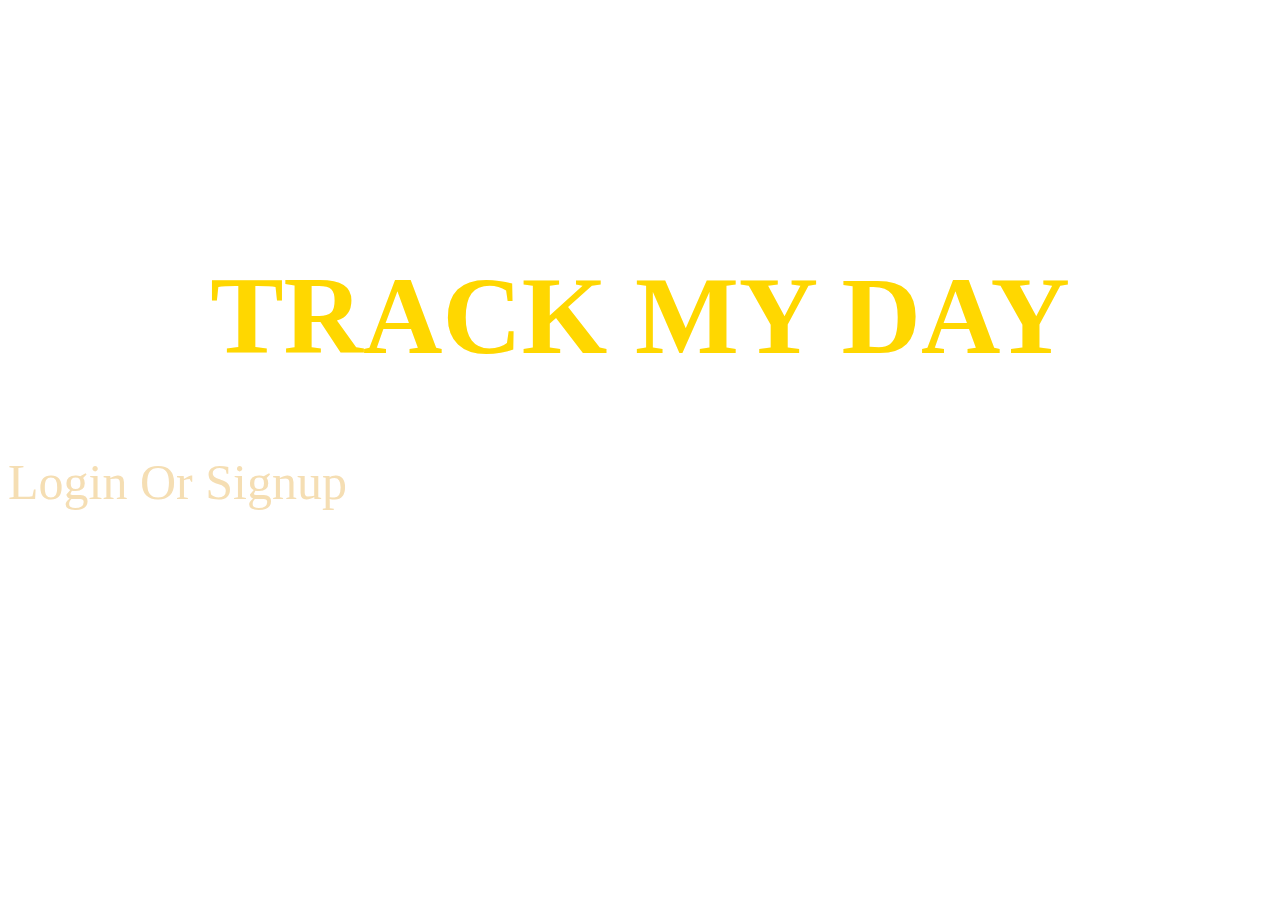
<file: activityTracker/src/main/resources/templates/index.html>
<!DOCTYPE html>
<html lang="en" xmlns:th="http://www.thymeleaf.org">
<head>
    <meta charset="UTF-8">
    <title>Activity Tracker</title>
    <link rel="stylesheet" type="text/css" th:href="@{/webjars/bootstrap/css/bootstrap.min.css}" />
</head>
<body style="background-image: url(https://www.freecodecamp.org/news/content/images/size/w2000/2022/09/jonatan-pie-3l3RwQdHRHg-unsplash.jpg)">
<header>
    <div class="container-fluid text-center">
        <nav style="text-align: center">
            <h1 style="color: gold;
                        margin-top: 20%;
                        font-size: 110px">TRACK MY DAY</h1>
        </nav>

        <div>
            <p style="color: wheat; font-size: 50px">

                <a class="text-decoration-none" th:href="@{/user/login}">Login</a> Or
                <a class="text-decoration-none" th:href="@{/user/register}">Signup</a>

            </p>
        </div>
    </div>
</header>
</body>
</html>
</file>
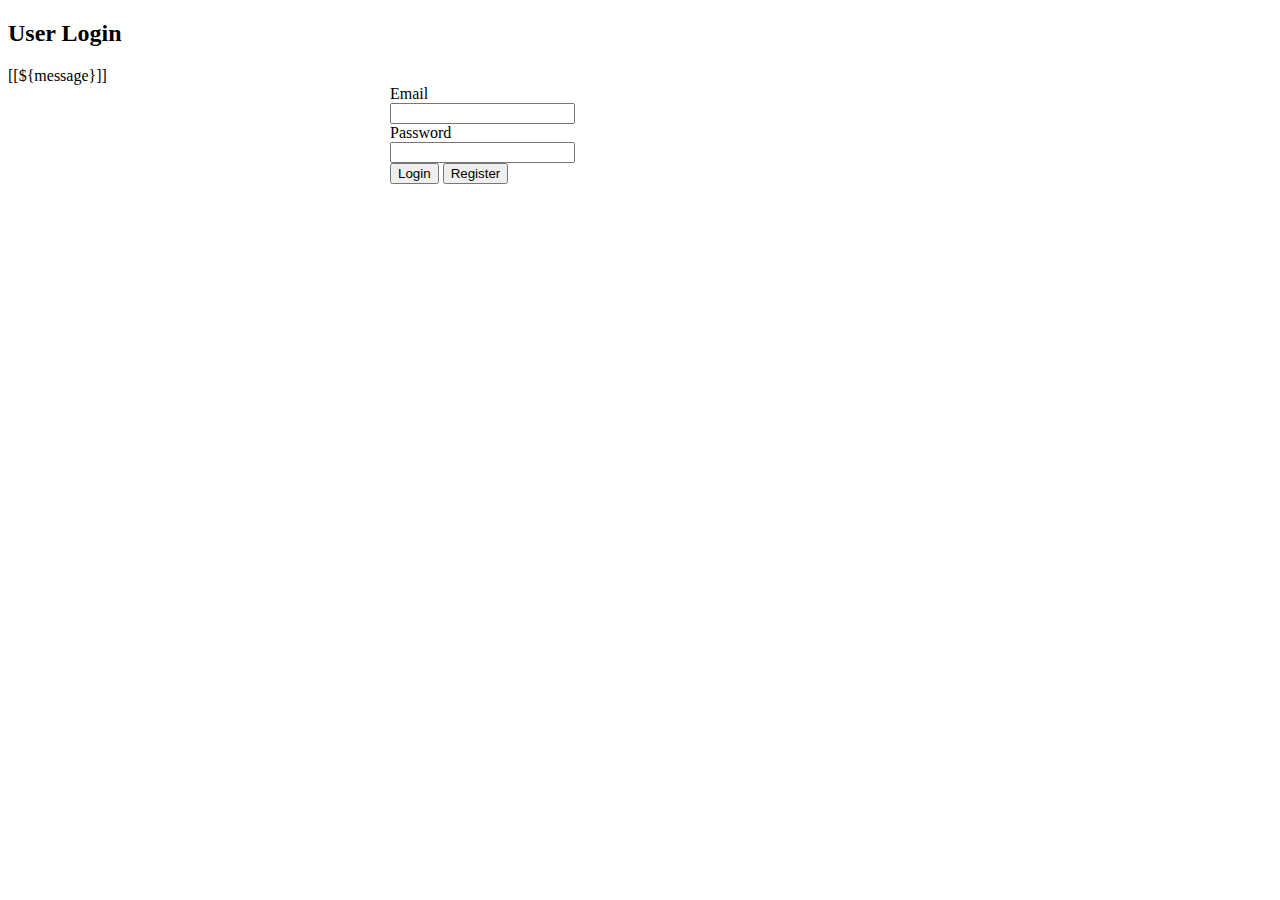
<file: activityTracker/src/main/resources/templates/login.html>
<!DOCTYPE html>
<html lang="en" xmlns:th="http://www.thymeleaf.org">
<head>
    <meta charset="UTF-8">
    <title>Welcome Page</title>
    <link rel="stylesheet" type="text/css" th:href="@{/webjars/bootstrap/css/bootstrap.min.css}"/>
</head>
<body>
<div class="container-fluid">
    <div class="text-center"><h2>User Login</h2></div>

    <div th:if="${#messages}" class="alert alert-dismissible text-center">
        [[${message}]]
    </div>

    <form th:action="@{/user/login}" method="post" th:object="${userLogin}"
          style="max-width: 500px; margin: 0 auto;">
        <div class="border border-secondary rounded p-3">
            <div class="form-group row">
                <label class="col-sm-4 col-form-label">Email</label>
                <div class="col-sm-8">
                    <input type="email" th:field="*{email}" class="form-control" required minlength="8" maxlength="45">
                </div>

                <label class="col-sm-4 col-form-label">Password</label>
                <div class="col-sm-8">
                    <input type="password" th:field="*{password}" class="form-control" required minlength="4"
                           maxlength="15">
                </div>
            </div>
            <div class="text-center">
                <button type="submit" class="btn btn-primary">Login</button>
                <button type="button" class="btn btn-secondary" onclick="cancelForm()">Register</button>
            </div>
        </div>
    </form>
</div>
<script type="text/javascript">
    function cancelForm() {
        window.location = "[[@{/user/register}]]";
    }
</script>
</body>
</html>
</file>
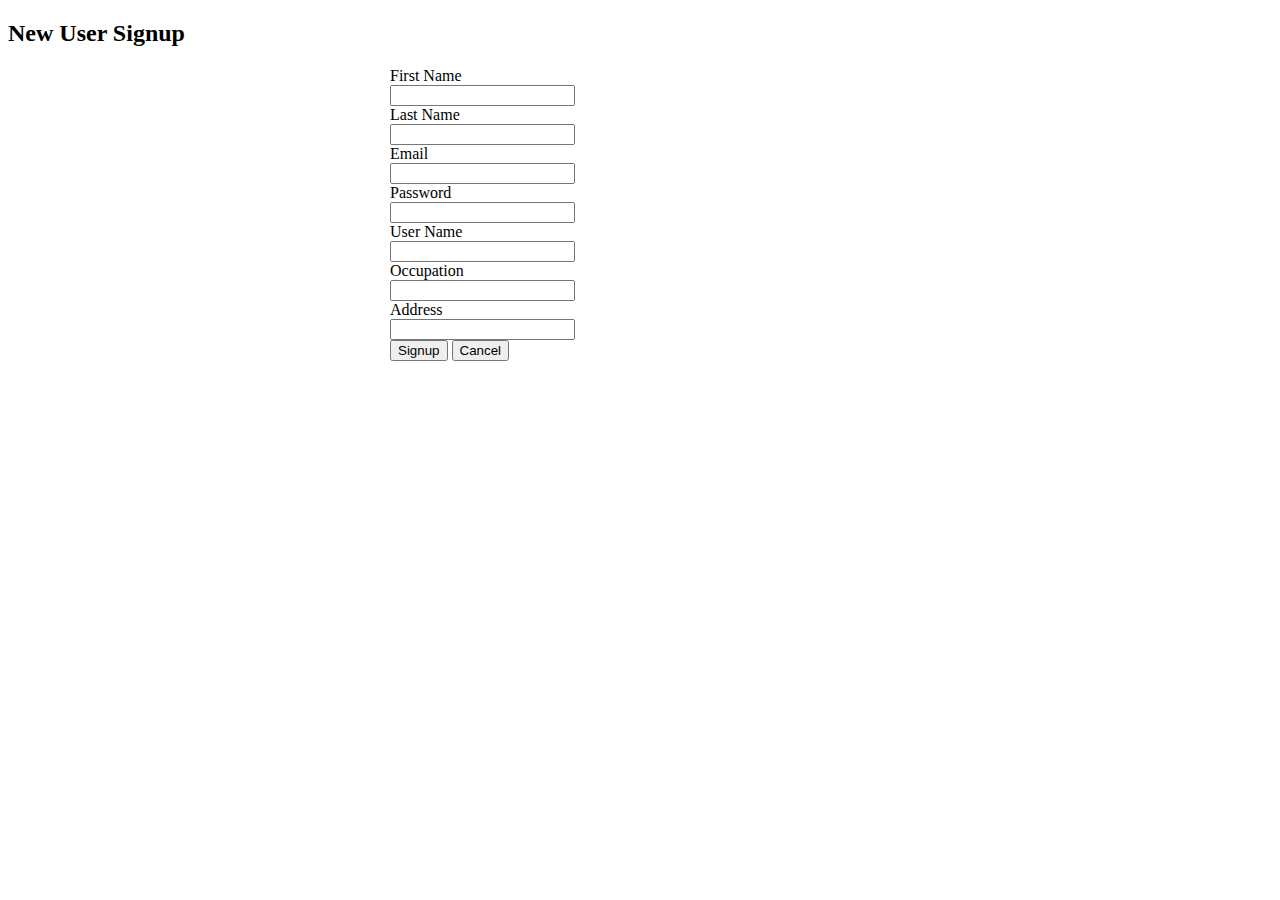
<file: activityTracker/src/main/resources/templates/register.html>
<!DOCTYPE html>
<html lang="en" xmlns:th="http://www.thymeleaf.org">
<head>
    <meta charset="UTF-8">
    <title>Welcome Page</title>
    <link rel="stylesheet" type="text/css" th:href="@{/webjars/bootstrap/css/bootstrap.min.css}"/>
</head>

<style>
  .error{
    color: red;
  }
</style>

<body>
<div class="container-fluid">
    <div class="text-center"><h2>New User Signup</h2></div>

    <form th:action="@{/user/register}" method="post" th:object="${userRegister}"
          style="max-width: 500px; margin: 0 auto;">
        <div class="border border-secondary rounded p-3">
            <div class="form-group row">
                <label class="col-sm-4 col-form-label">First Name</label>
                <div class="col-sm-8">
                  <span th:if="${#fields.hasErrors('firstName')}"
                        th:errors="*{firstName}"
                        class="error"
                  ></span>
                  <input type="text" th:field="*{firstName}" class="form-control">
                </div>

                <label class="col-sm-4 col-form-label">Last Name</label>
                <div class="col-sm-8">
                  <span th:if="${#fields.hasErrors('lastName')}"
                        th:errors="*{lastName}"
                        class="error"
                  ></span>
                    <input type="text" th:field="*{lastName}" class="form-control" minlength="2" maxlength="45">
                </div>

                <label class="col-sm-4 col-form-label">Email</label>
                <div class="col-sm-8">
                  <span th:if="${#fields.hasErrors('email')}"
                        th:errors="*{email}"
                        class="error"
                  ></span>
                    <input type="email" th:field="*{email}" class="form-control" required>
                </div>

                <label class="col-sm-4 col-form-label">Password</label>
                <div class="col-sm-8">
                  <span th:if="${#fields.hasErrors('password')}"
                        th:errors="*{password}"
                        class="error"
                  ></span>
                    <input type="password" th:field="*{password}" class="form-control" required>
                </div>

                <label class="col-sm-4 col-form-label">User Name</label>
                <div class="col-sm-8">
                  <span th:if="${#fields.hasErrors('userName')}"
                        th:errors="*{userName}"
                        class="error"
                  ></span>
                    <input type="text" th:field="*{userName}" class="form-control">
                </div>

                <label class="col-sm-4 col-form-label">Occupation</label>
                <div class="col-sm-8">
                    <input type="text" th:field="*{occupation}" class="form-control">
                </div>

                <label class="col-sm-4 col-form-label">Address</label>
                <div class="col-sm-8">
                    <input type="text" th:field="*{address}" class="form-control" >
                </div>
            </div>

            <div class="text-center">
                <button type="submit" class="btn btn-primary m-2">Signup</button>
                <button type="button" class="btn btn-secondary m-2" onclick="cancelForm()">Cancel</button>
            </div>
        </div>
    </form>
</div>
<script type="text/javascript">
    function cancelForm() {
        window.location = "[[@{/user/login}]]";
    }
</script>
</body>
</html>
</file>
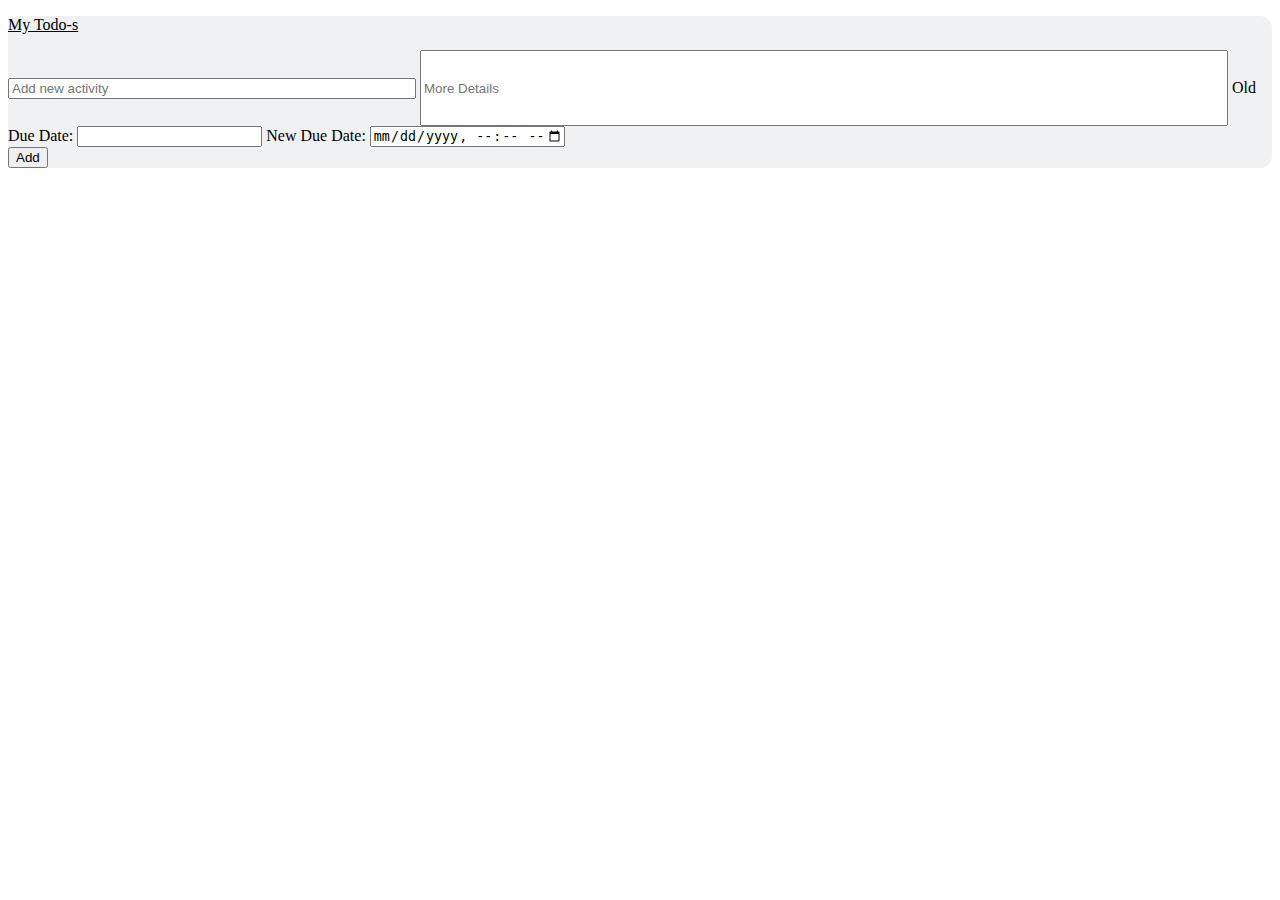
<file: activityTracker/src/main/resources/templates/task_edit.html>
<!DOCTYPE html>
<html lang="en" xmlns:th="http://www.thymeleaf.org">
<head>
  <meta charset="UTF-8">
  <title>Welcome Page</title>
  <link rel="stylesheet" type="text/css" th:href="@{/webjars/bootstrap/css/bootstrap.min.css}"/>
</head>
<body>

<section class="vh-100">
  <div class="container py-5 h-100">
    <div class="row d-flex justify-content-center align-items-center h-100">
      <div class="col">
        <div class="card" id="list1" style="border-radius: .75rem; background-color: #eff1f2;">
          <div class="card-body py-4 px-4 px-md-5">

            <p class="h1 text-center mt-3 mb-4 pb-3 text-primary">
              <i class="fas fa-check-square me-1"></i>
              <u>My Todo-s</u>

            <form th:action="@{/user/task}" th:method="POST" th:object="${oldTask}">
              <div class="pb-2">
                <div class="">
                  <div class="card-body">
                    <div class="d-flex flex-row align-items-center">
                      <input type="text" th:field="*{activity}" class="form-control form-control-lg"
                             placeholder="Add new activity" style="width: 400px;">

                      <input type="text" th:field="*{activityDetail}" class="form-control form-control-lg" id="exampleFormControlInput1"
                             placeholder="More Details" style="height: 70px; width: 800px">

                      <label for="meeting-time">Old Due Date:</label>
                      <input type="text" th:field="*{dueDate}">
                      <label for="meeting-time">New Due Date:</label>
                      <input
                              type="datetime-local"
                              id="meeting-time"
                              name="activity_dueDate"
                              th:value="${#dates.format(standardDate, 'yyyy-MM-dd HH:mm')}"
                              th:min="${#dates.format(standardDate, 'yyyy-MM-dd HH:mm')}"
                              max="2100-06-14T00:00"

                      />

                      <input type="hidden" th:field="*{users.userId}">
                      <input type="hidden" th:field="*{taskId}">
                      <input type="hidden" th:field="*{createdDate}">
                      <input type="hidden" th:field="*{status}">
                      <div>
                        <button type="submit" class="btn btn-primary">Add</button>
                      </div>

                    </div>
                  </div>
                </div>
              </div>
            </form>

            </p>
          </div>
        </div>
      </div>
    </div>
  </div>
</section>


</body>
</html>
</file>
